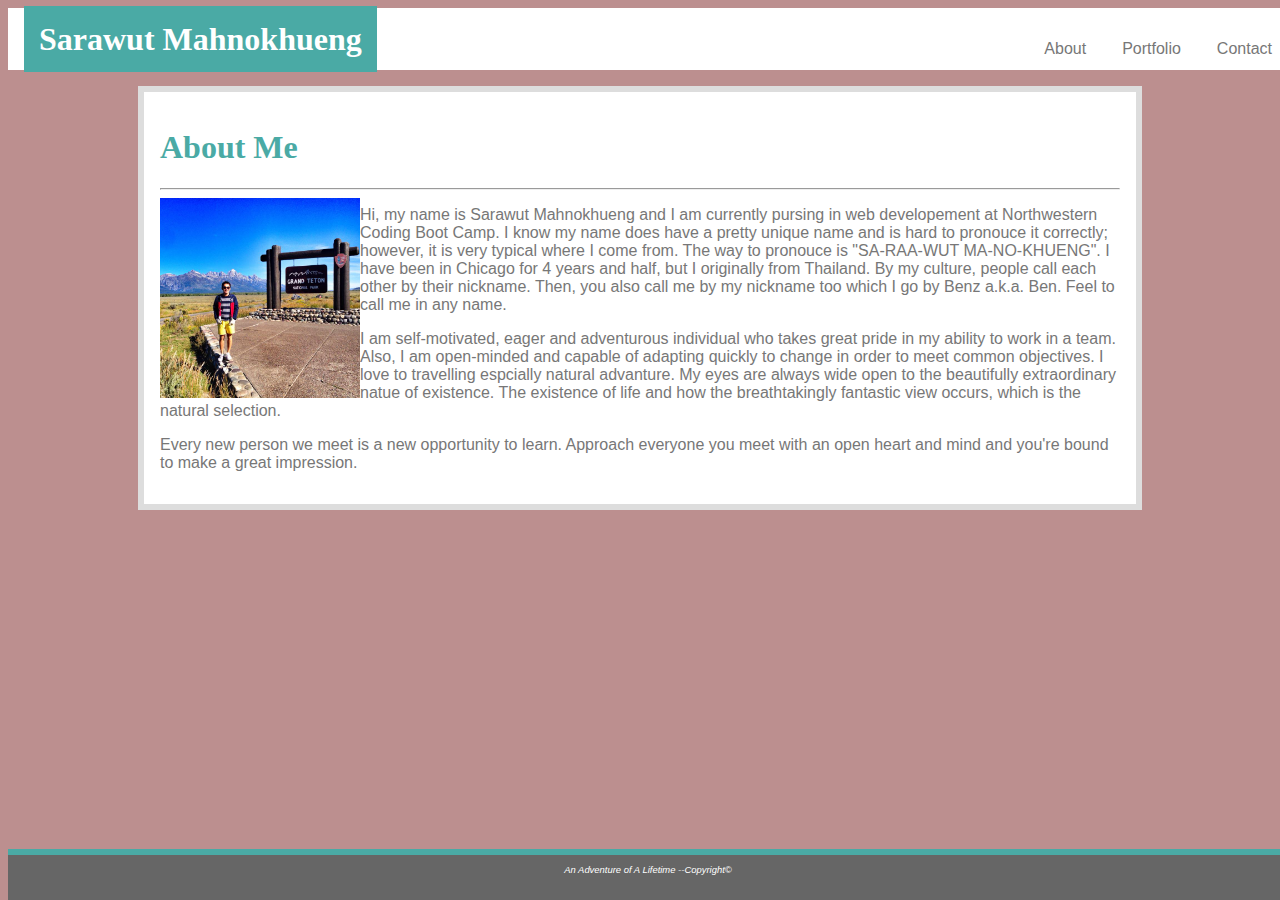
<file: index.html>
<!DOCTYPE html>
<html>
<head>
    <meta charset="utf-8" />
    <meta http-equiv="X-UA-Compatible" content="IE=edge">
    <title>About Me</title>
    <meta name="viewport" content="width=device-width, initial-scale=1">
    <link rel="stylesheet" type="text/css" href="assets/css/style.css">
    
</head>

<body>
    <header>
        <h1> Sarawut Mahnokhueng </h1>
        <nav>
            <ul>
                <a href="index.html"><li>About</li></a>
                <a href="Portfolio.html"><li>Portfolio</li></a>
                <a href="Contact.html"><li>Contact</li></a>
            </ul>
        </nav>
    </header>
    
    <section>
        <h1>About Me</h1>
        <hr>
        <img src="assets/Profile.jpg" alt="Profile Image">
        
        <p class="one">Hi, my name is Sarawut Mahnokhueng and I am currently pursing in web developement at Northwestern Coding Boot Camp. I know my name does have a pretty unique name and is hard to pronouce it correctly; however, it is very typical where I come from. The way to pronouce is "SA-RAA-WUT MA-NO-KHUENG". I have been in Chicago for 4 years and half, but I originally from Thailand. By my culture, people call each other by their nickname. Then, you also call me by my nickname too which I go by Benz a.k.a. Ben. Feel to call me in any name. </p>
        
        <p class="2">I am self-motivated, eager and adventurous individual who takes great pride in my ability to work in a team. Also, I am open-minded and capable of adapting quickly to change in order to meet common objectives. I love to travelling espcially natural advanture. My eyes are always wide open to the beautifully extraordinary natue of existence. The existence of life and how the breathtakingly fantastic view occurs, which is the natural selection. </p>
       
        <p class="3">Every new person we meet is a new opportunity to learn. Approach everyone you meet with an open heart and mind and you're bound to make a great impression.</p>
    </section>

    <footer>
    <p>An Adventure of A Lifetime --Copyright&copy;</p>
    </footer>
   
</body>
</html>
</file>
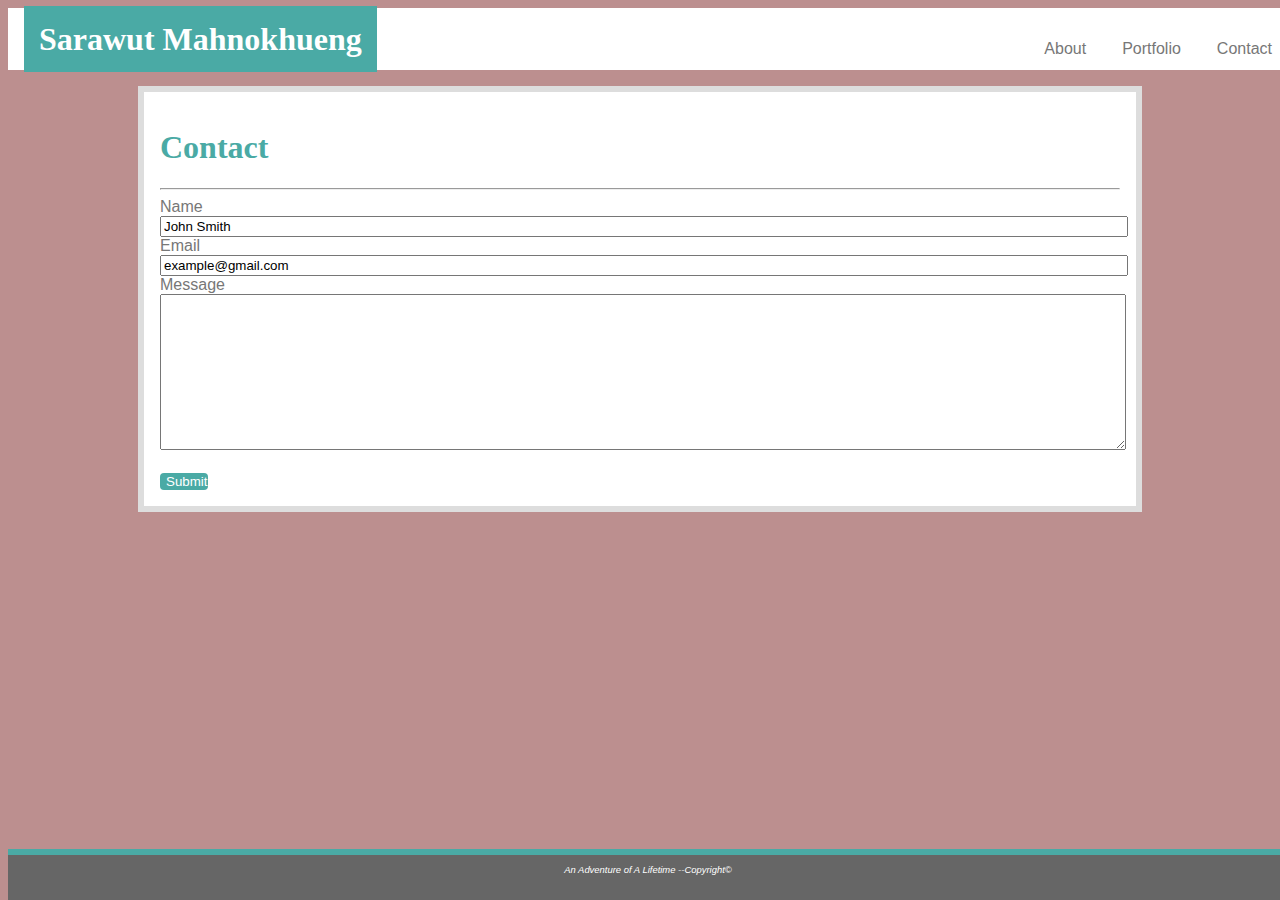
<file: contact.html>
<!DOCTYPE html>
<html>
<head>
    <meta charset="utf-8" />
    <meta http-equiv="X-UA-Compatible" content="IE=edge">
    <title>Contact</title>
    <meta name="viewport" content="width=device-width, initial-scale=1">
    <link rel="stylesheet" type="text/css" href="assets/css/style.css">
    
</head>

<body>
    <header>
        <h1> Sarawut Mahnokhueng </h1>
        <nav>
            <ul>
                <a href="index.html"><li>About</li></a>
                <a href="Portfolio.html"><li>Portfolio</li></a>
                <a href="Contact.html"><li>Contact</li></a>
            </ul>
        </nav>
    </header>
    
    <section>
        <h1>Contact</h1>
        <hr>
    
        <form action="/action_page.php">
            Name<br>
            <input type="text" name="name" value="John Smith"><br>
            Email<br>
            <input type="text" name="email" value="example@gmail.com"><br>
            Message<br>
            <textarea rows = "10" cols = "50" type="text" maxlength="1000"></textarea>
            <br><br>
            <input type="submit" value="Submit">
        </form> 
            
    </section>

    <footer>
    <p>An Adventure of A Lifetime --Copyright&copy;</p>
    </footer>
   
</body>
</html>
</file>
<file: assets/css/style.css>
body {
    background: rosybrown;
} 
header {
    position:relative;
    display:block;
    width: 100%;
    height:100%;
    margin:0 auto;
    margin-bottom: 1rem;
    padding:1rem 1rem 1rem;
    color:#fff;
    background: #fff;
    
}
header h1 {
    line-height: 30px;
    font-size: 2rem;
    font-family: 'Georgia', Times, Times New Roman, serif;
    margin: 0; 
    display: inline;
    background: #4aaaa5;
    color: #fff;
    padding: 15px;
    

}
nav {
    padding-left: 0;
    list-style: none;
    float: right;
    display: inline;
    
}

nav  li {
    position:relative;
    display:inline-block;
    list-style-type: none;
    font-family: 'Arial', 'Helvetica Neue', Helvetica, sans-serif;
    color: #777777;
    padding:0 1rem;
}
nav li > a {
    position: relative;
    display: block;
    padding: 10px 15px;
}
nav > li > a:hover,
nav > li > a:focus {
    text-decoration: none
}

.clearfix:after { 
    content: "";
    visibility: hidden;
    display: block;
    height: 0;
    clear: both;
  }

section {

    width: 960px;
    height: 100%;
    display: block;
    margin:0 auto;
    padding:1rem 1rem;
    border: 6px solid #dddddd;
    background: #fff;
   
}

section h1 {
    color:#4aaaa5;
    font-family: 'Georgia', Times, Times New Roman, serif;
    
    
}

section img {
    width: 200px;
    height: 200px;
    float: left;
}

p {
    color: #777777;
    font-family: 'Arial', 'Helvetica Neue', Helvetica, sans-serif;
}

.image { 
    position: relative; 
    
 }
 
 h2 { 
    position: absolute; 
    top: 100px; 
    left: 0;
    font-size: 20px;
    text-align: center;
    background-color:#4aaaa5;
    width: 100; 
 }

form {
    color: #777777;
    font-family: 'Arial', 'Helvetica Neue', Helvetica, sans-serif;
}

input {
    width: 100%;
    
}

input[type=text]:focus {
    background-color: lightblue;
}

input[type=submit] {
    background-color: #4aaaa5;
    color: white;
    border: none;
    border-radius: 4px;
    cursor: pointer;
    width: 5%;
}

textarea {
    width: 100%;
}

textarea[type="text"]:focus {
    background-color: lightblue;
}

footer {
    
    background-color: #666;
    position: fixed;
    bottom: 0;
    width: 100%;
    height: 5%;
    border-top: 6px solid #4aaaa5;
    
}

footer p {
    text-align: center;
    color: #fff;
    font-family: 'Arial', 'Helvetica Neue', Helvetica, sans-serif;
    font-style: italic;
    font-size: .25cm;
   
}
</file>
